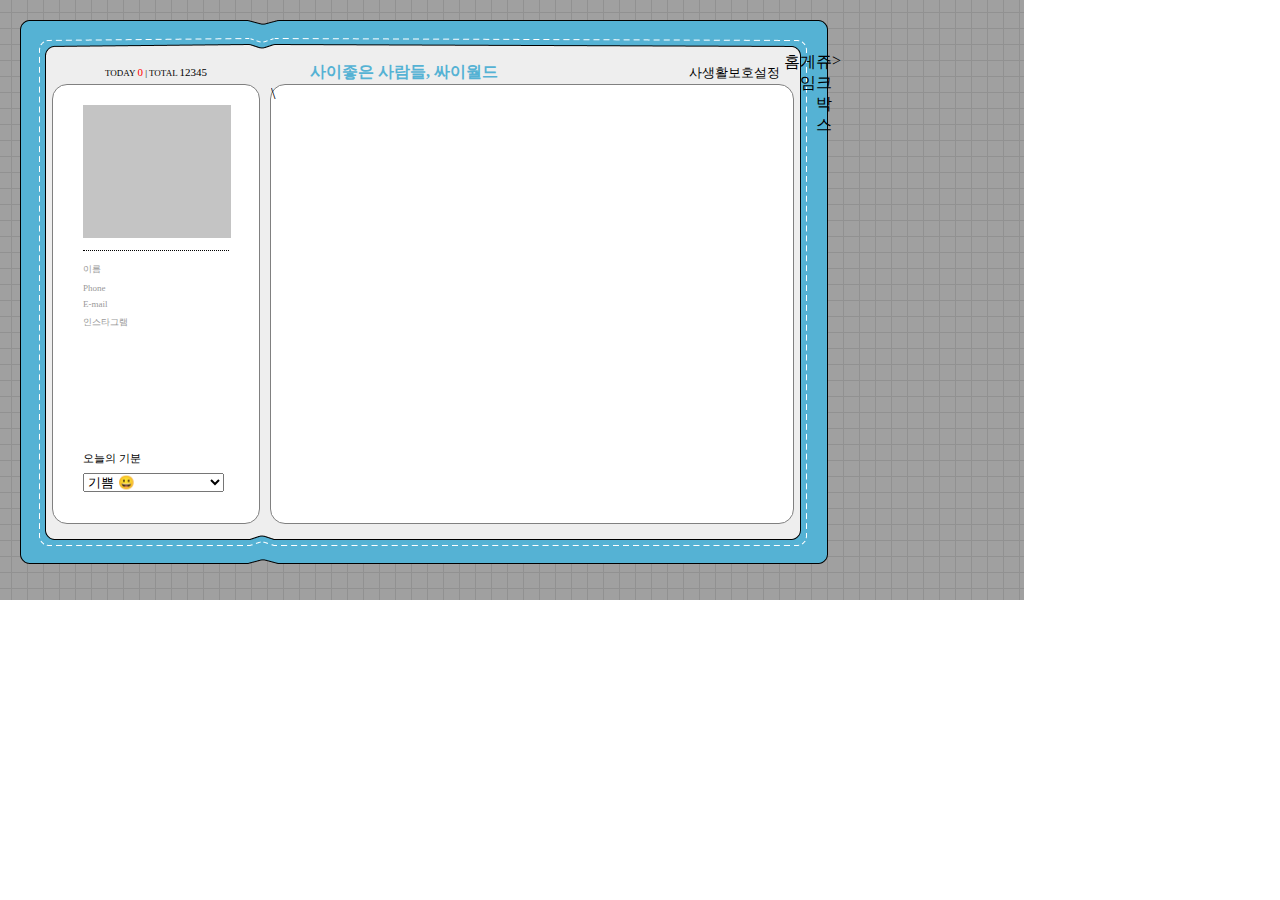
<file: cyworld/index.html>
<!DOCTYPE html>
<html lang="ko">
  <head>
    <title>싸이월드</title>
    <link href="styles/index.css" rel="stylesheet" />
    <link
      rel="stylesheet"
      href="https://pro.fontawesome.com/releases/v5.10.0/css/all.css"
      integrity="sha384-AYmEC3Yw5cVb3ZcuHtOA93w35dYTsvhLPVnYs9eStHfGJvOvKxVfELGroGkvsg+p"
      crossorigin="anonymous"
    />
    <script>
      function_menuHome() {
        document.getElementById("main").setAttribute("src", "home.html")
        document.getElementById("menuHome").style = "color: black; background-color: white;"
        document.getElementById("menuGame").style = "color: white; background-color: white;"
        document.getElementById("menuJukebox").style = "color: white; background-color: white;"
      }
        function_menuGame() {
        document.getElementById("main").setAttribute("src", "Game.html")
        document.getElementById("menuGame").style = "color: black; background-color: white;"
        document.getElementById("menuHome").style = "color: white; background-color: white;"
        document.getElementById("menuJukebox").style = "color: white; background-color: white;" 
        } 
        function_menuJukebox() {
        document.getElementById("main").setAttribute("src", "Jukebox.html")
        document.getElementById("menuJukebox").style = "color: black; background-color: white;"
        document.getElementById("menuHome").style = "color: white; background-color: white;"
        document.getElementById("menuGame").style = "color: white; background-color: white;"
        }
    
      }
    </script>
  </head>
  <body>
    <div class="background">
      <div class="outerbox">
        <div class="wrapper">
          <div class="wrapper__left">
            <div class="wrapper__left__header">
              <div class="today">
                TODAY <span class="zero">0</span> | TOTAL
                <span class="count">12345</span>
              </div>
            </div>
            <div class="wrapper__left__body">
              <div class="left__body__header">
                <div class="left__body__header__Grey"></div>
                <div class="line"></div>
                <div class="wrapper__profile">
                  <div class="profile">
                    <i class="fas fa-file-signature"></i> 이름
                  </div>
                  <div class="profile"><i class="fas fa-phone"></i> Phone</div>
                  <div class="profile">
                    <i class="fas fa-envelope-square"></i> E-mail
                  </div>
                  <div class="profile">
                    <i class="fas fa-images"></i> 인스타그램
                  </div>
                  <i class="fab fa-angellist aaa"></i>

                </div>
              </div>
              <div class="footer">
                <div class="wrapper__feel">
                  <div class="feel__text">오늘의 기분</div>
                  <select class="feel__select">
                    <option>기쁨 😀</option>
                    <option>슬픔 😭</option>
                    <option>분노 😡</option>
                    <option>행복 😊</option>
                
                    <!-- 윈도우 + . -> 이모티콘  -->
                  </select>
                </div>
              </div>
            </div>
          </div>
          <div class="wrapper__right">
            <div class="wrapper__right__header">
              <div class="wrapper__right__title">사이좋은 사람들, 싸이월드</div>
              <div class="wrapper__right__setting">
                사생활보호설정<i class="fas fa-caret-right arrow"></i>
              </div>
            </div>
            <div class="wrapper__right__body">
              <iframe src="home.html"></iframe>
            </div>
          </div>
          <div id="menuHome" class="navigation__itme">홈</div>
          <div id="navigation" class="navigation++item">게임</div>
          <div id=""menuJukebox">쥬크박스</div>>
        
          </div>
        </div>
      </div>
    </div>
  </body>
</html>
</file>
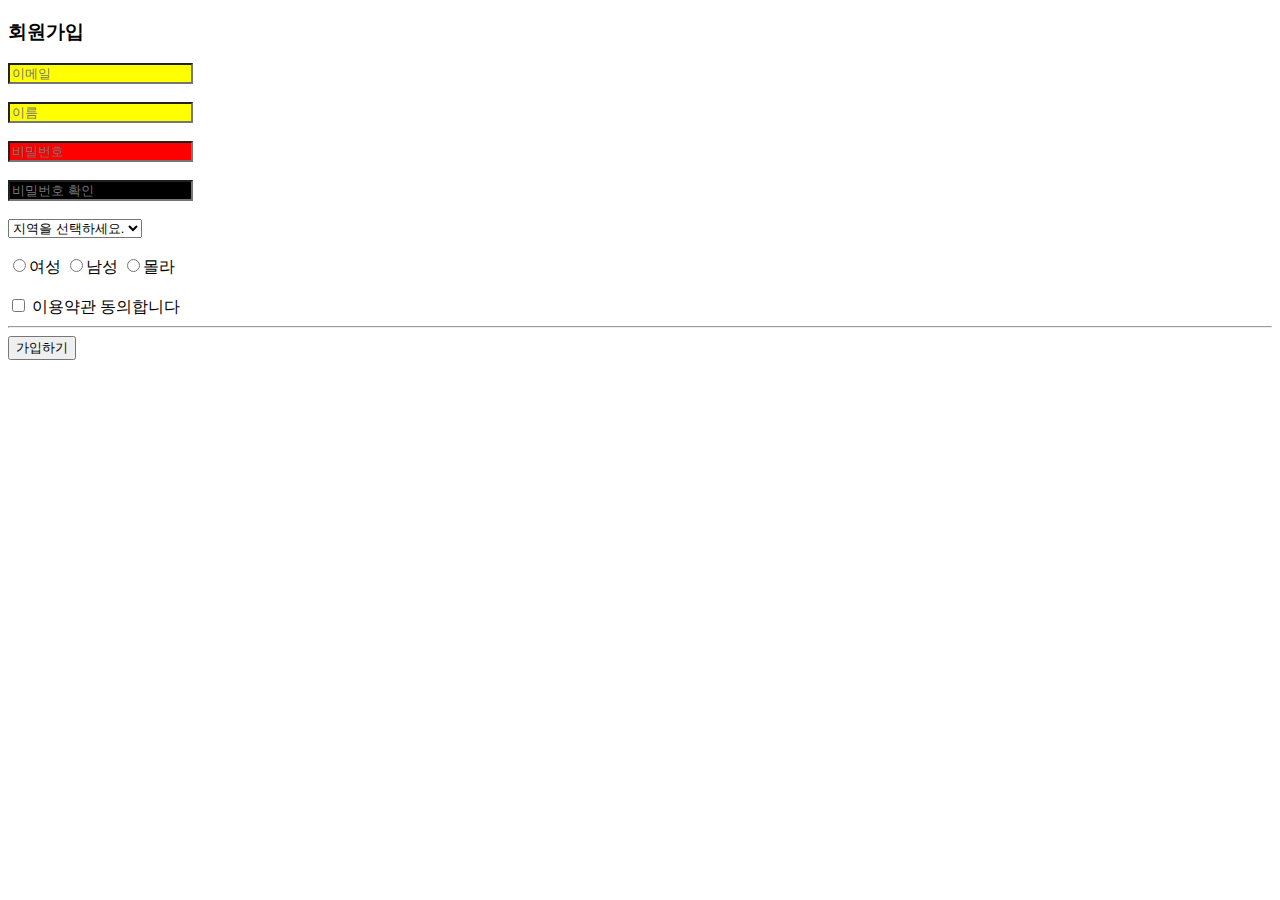
<file: class/01-html/02-signup.html>
<!DOCTYPE html>
<html lang="ko">
<head>

    <title>회원가입</title>
    <link href="../02-css/02-signup.css" rel="stylesheet">
    <style>
        input{
            background-color: yellow;
        }

        .pw {
            background-color: red;
        }

        #confirm{background-color: black;}
    </style>
</head>
<body>
    <h3>회원가입</h3>
    <input type="text" placeholder="이메일"><br><br>
    <input type="text" placeholder="이름"><br><br>
    <input class="pw" type="password" placeholder="비밀번호"><br><br>
    <input id="confirm" type="password" placeholder="비밀번호 확인"><br><br>
    <select>
        <option selected disabled>지역을 선택하세요.</option>
        <option>서울</option>
        <option>경기</option>
        <option>인천</option>
    </select>
    <br>
    <br>
    <input type="radio" name="gender">여성
    <input type="radio" name="gender">남성
    <input type="radio" name="gender">몰라
    <br>
    <br>
    <input type="checkbox"> 이용약관 동의합니다
    <hr>
    <button>가입하기</button>
</body>
</html>
</file>
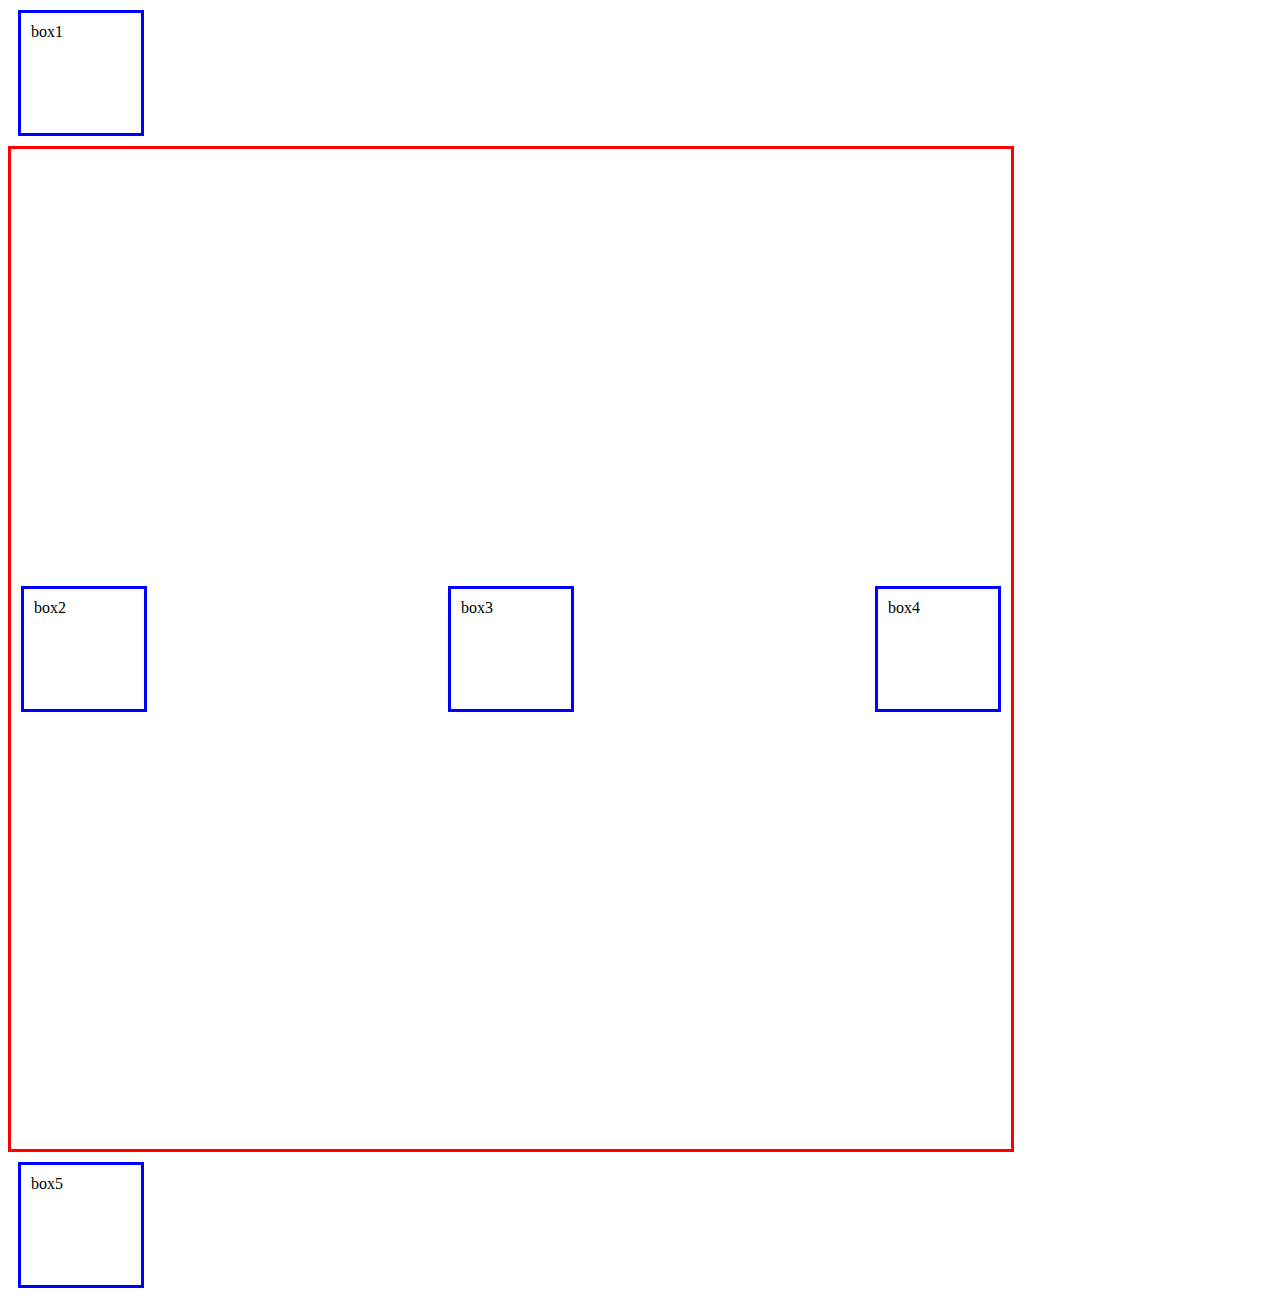
<file: class/02-css/01-boxmodel.html>
<!DOCTYPE html>
<html lang="ko">
<head>
    <title>boxmodel</title>
 <link href="./01-boxmodel.css" rel="stylesheet">
</head>
<body>
    <div class="box"> box1</div>
<div class="hello">
    <div class="box"> box2</div>
    <div class="box"> box3</div>
    <div class="box"> box4</div>
</div>

    <div class="box"> box5</div>
</body>
</html>
</file>
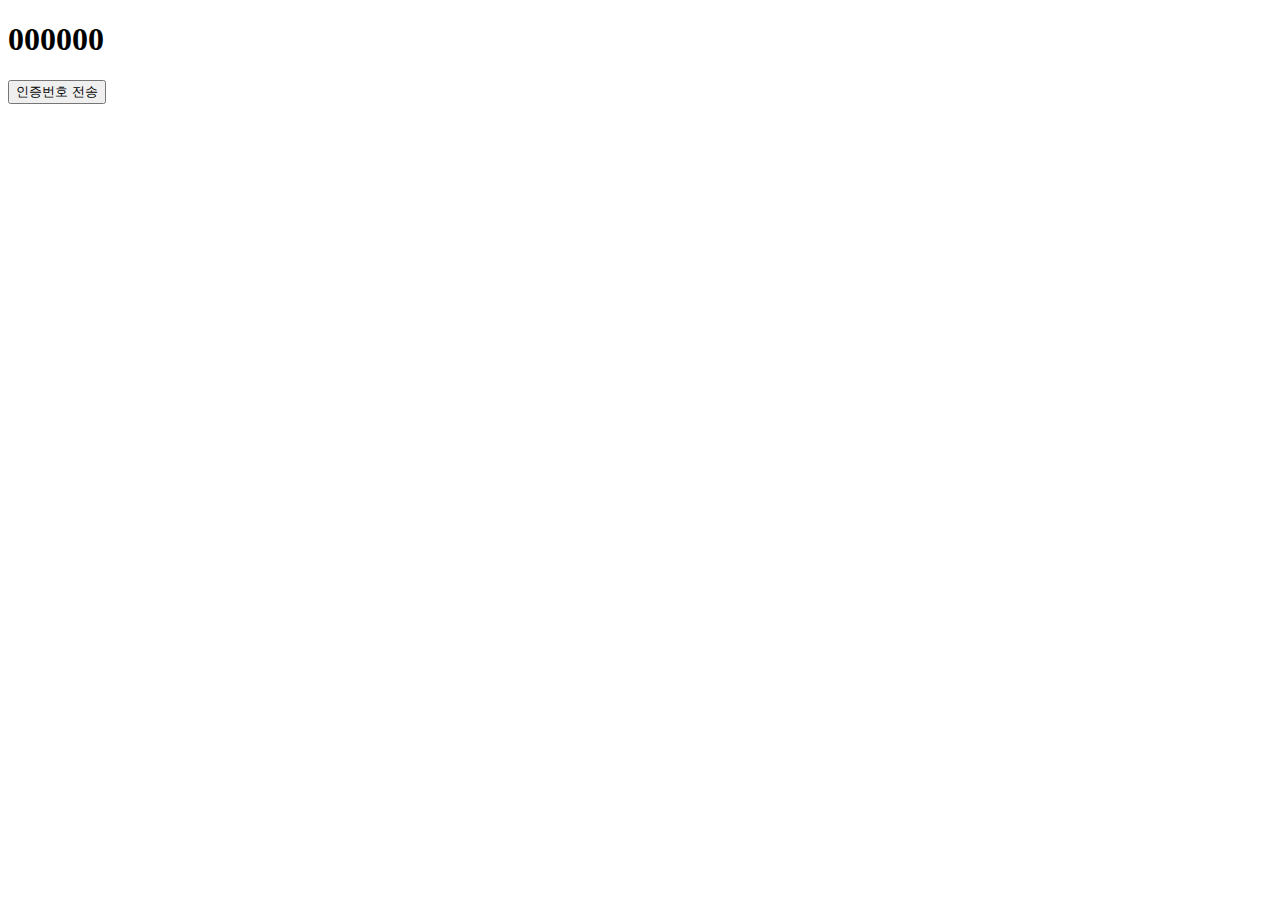
<file: class/03-javascript/05-function.html>
<!DOCTYPE html>
<html lang="ko">
<head>
    <title>인증번호 실습</title>
    <script src= "05-function.js"></script>
</head>
<body>
    <h1 id="auth">000000</h1>
    <button onclick="refresh()">인증번호 전송</button>
</body>
</html>
</file>
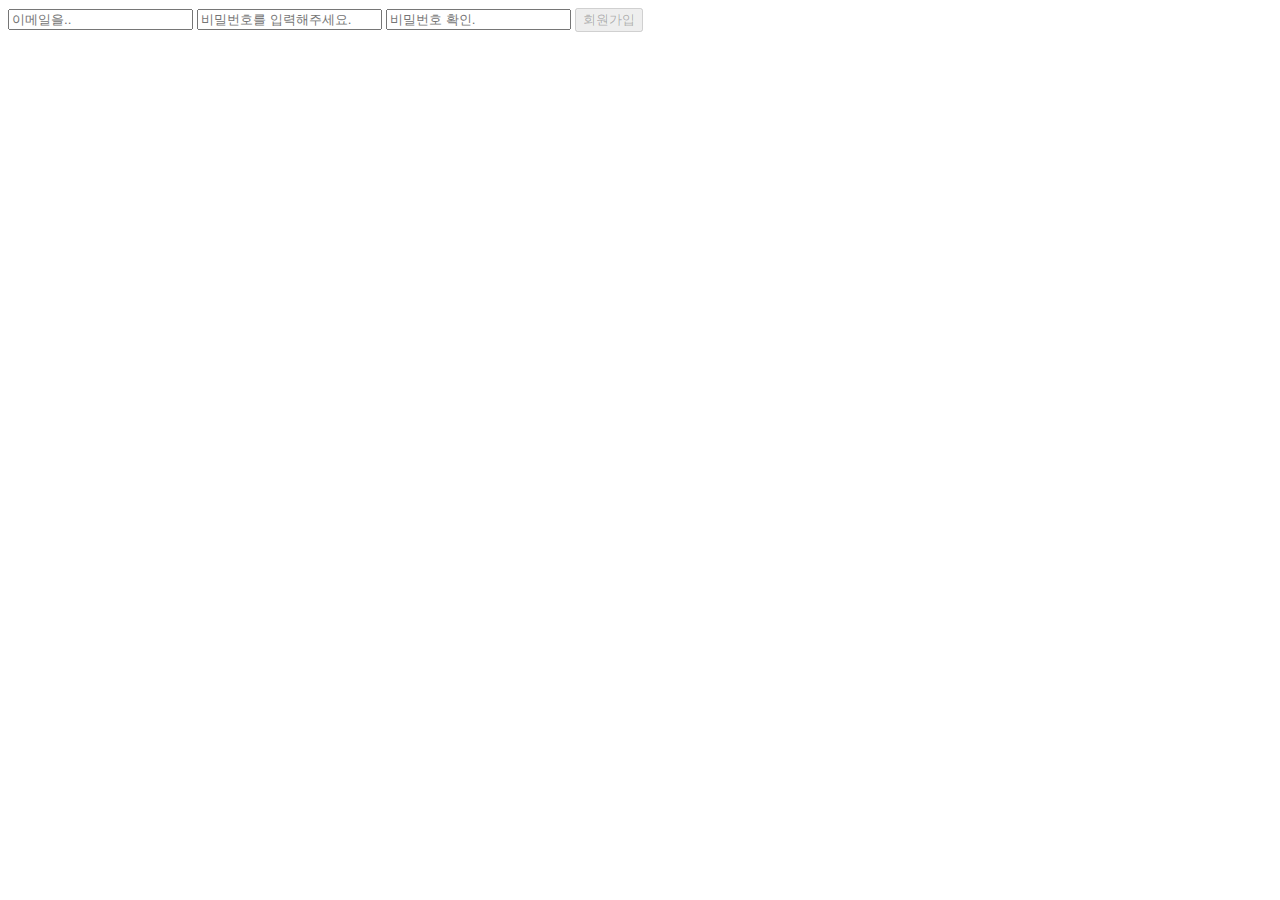
<file: class/03-javascript/07-signup.html>
<!DOCTYPE html>
<html lang="ko">
<head>
    <title>이벤트 감지</title>
    <script src="07-signup.js"></script>
</head>
<body>
   <input id="email" type="text" placeholder="이메일을.." oninput="checkValidation()">
   <input id="password1" type="password" placeholder="비밀번호를 입력해주세요." oninput="checkValidation()">
   <input id="password2" type="password" placeholder="비밀번호 확인." oninput="checkValidation()">
   <button id="mybutton" disabled="true">회원가입</button>
</body>
</html>
</file>
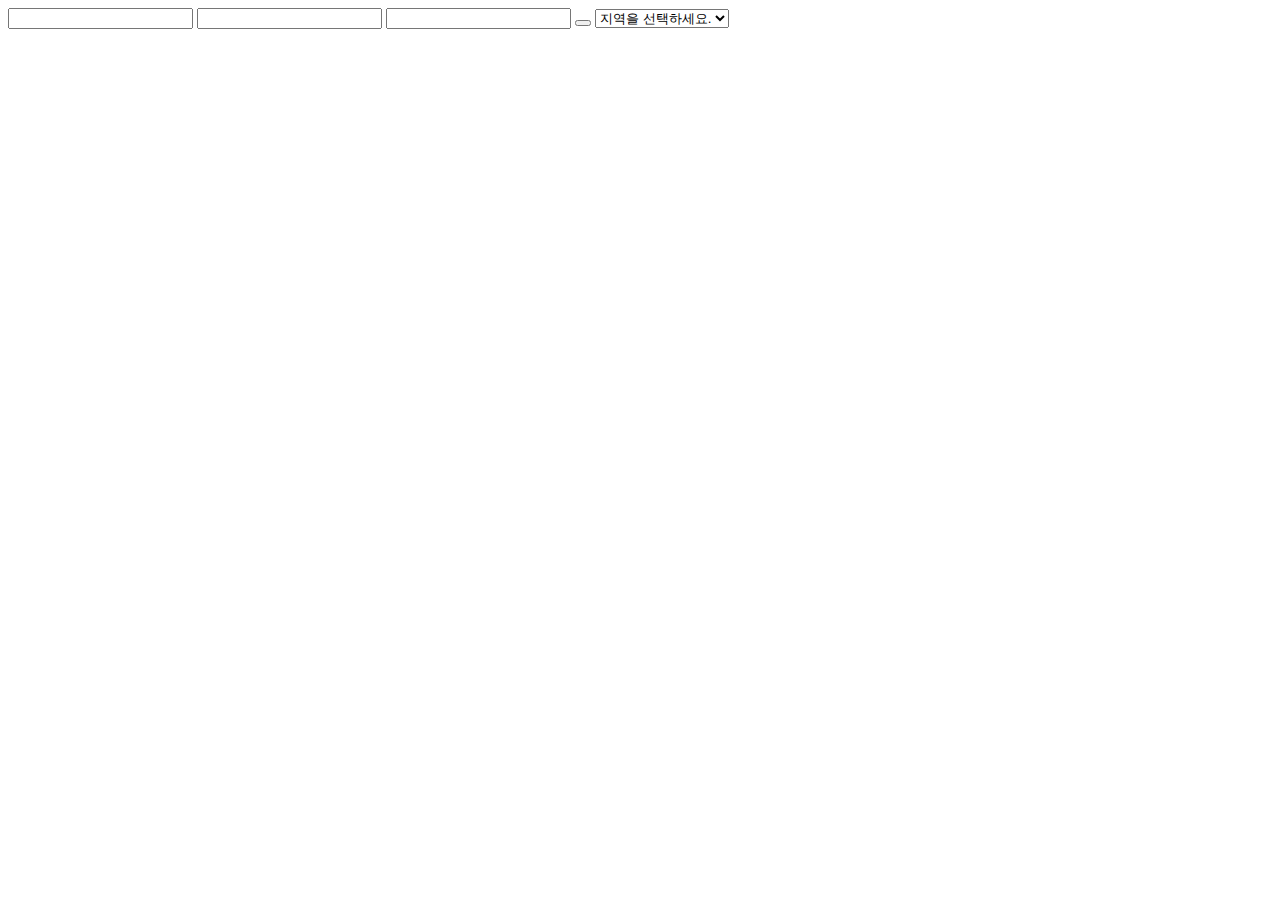
<file: class/03-javascript/08-phone.html>
<!DOCTYPE html>
<html lang="ko">
<head>

    <title> 휴대폰 포커스 </title>
    <script src="08-phone.js"></script>
</head>
<body>
   <input id="phone1" type="number" size="3" maxlength oninput="changePhone1()"> 
   <input id="phone2" type="number" size="4" maxlength oninput="changePhone2()"> 
   <input id="phone3" type="number" size="4" maxlength oninput="changePhone3()"> 
   <button onclick="pressedBtn()"인증번호전송></button>

   <select>
    <option selected disabled>지역을 선택하세요.</option>
    <option>서울</option>
    <option>경기</option>
    <option>인천</option>




</select>
</body>
</html>
</file>
<file: cyworld/styles/index.css>
* {
	margin: 0px;
	box-sizing: border-box;
}

.background {
	background-image: url('../images/background.png');
	width: 1024px;
	height: 600px;
	padding-left: 20px;
	padding-top: 20px;
}

.outerbox {
	background-image: url('../images/outerbox.png');
	width: 808px;
	height: 544px;
}

.wrapper {
	display: flex;
	flex-direction: row;
	padding-left: 32px;
	padding-top: 32px;
}

.wrapper__left {
	width: 208px;
	height: 472px;
	display: flex;
	flex-direction: column;
	justify-content: space-between;
	align-items: center;
}

.wrapper__left__header {
	display: flex;
	justify-content: center;
	align-items: center;
	width: 100%;
	height: 30px;
}

.today {
	padding-top: 10px;
	font-size: 9px;
}

.zero {
	color: red;
	font-size: 11px;
}

.count {
	font-size: 11px;
}

.wrapper__left__body {
	width: 208px;
	height: 440px;
	display: flex;
	flex-direction: column;
	justify-content: space-between;
	border: 1px solid gray;
	border-radius: 15px;
	padding-top: 20px;
	padding-bottom: 31px;
	padding-left: 30px;
	padding-right: 30px;
	background-color: white;
}

.left__body__header {
	width: 100%;
	height: 70%;
}

.left__body__header__Grey {
	width: 148px;
	height: 133px;
	background-color: #c4c4c4;
}

.line {
	border-top: 1px dotted black;
	margin-top: 12px;
	margin-bottom: 12px;
}

.wrapper__profile {
	display: flex;
	flex-direction: column;
	justify-content: space-between;
	height: 72px;
}

.profile {
	color: #999999;
	font-size: 9px;
}
.wrapper__left__body .footer {
	width: 100%;
	height: 30%;
	display: flex;
	align-items: flex-end;
}

.wrapper__right {
	width: 524px;
	height: 472px;
	display: flex;
	flex-direction: column;
	justify-content: space-between;
	padding-left: 10px;
}

.wrapper__right__header {
	padding-top: 10px;
	width: 510px;
	display: flex;
	justify-content: space-between;
	align-items: center;
}

.wrapper__right__title {
	padding-left: 40px;
	color: #55b2d4;
	font-weight: 700;
	font-size: 16px;
}

.wrapper__right__setting {
	font-size: 13px;
	font-weight: 500;
}

.wrapper__right__body {
	width: 524px;
	height: 440px;
	background-color: white;
	border: 1px solid gray;
	border-radius: 15px;
}

.wrapper__feel {
	width: 141px;
	height: 41px;
	display: flex;
	justify-content: space-between;
	flex-direction: column;
}

.feel__text {
	font-size: 11px;
}

.feel__select {
	width: 141px;
}

.arrow {
	color: red;
}

.aaa{
    color:hotpink;
    font-size: 100px;
}

iframe {
	width: 100%;
	height: 100%;
	border: none;
}

.navigation {
	width: 62px;
	height: 100px;
	display: flex;
	flex-direction: column;
	justify-content: space-between;
	position : absolute;
	left: 784px;
	top: 100px;

}

.navigation__item {
	width: 60px;
	height: 30px;
	color: white;
	background-color:turquoise;
	border: 3px solid black;
	border-radius: 0px 10px 10px 0px;
	font-size : 10px;
	text-align: center;
	line-height: 30px;
	cursor: pointer;

}
</file>
<file: class/02-css/02-signup.css>
input{
    background-color: yellow;
}

.pw {
    background-color: red;
}

#confirm{background-color: black;}
</file>
<file: class/02-css/01-boxmodel.css>
.hello {
display: flex;
width: 1000px;
height: 1000px;
border:3px solid red;
flex-direction: row;
justify-content: space-between;
align-items: center;
}

.box{
    width:100px;
    height:100px;
    border: 3px solid blue;
    padding:10px;
    margin: 10px;
}
</file>
